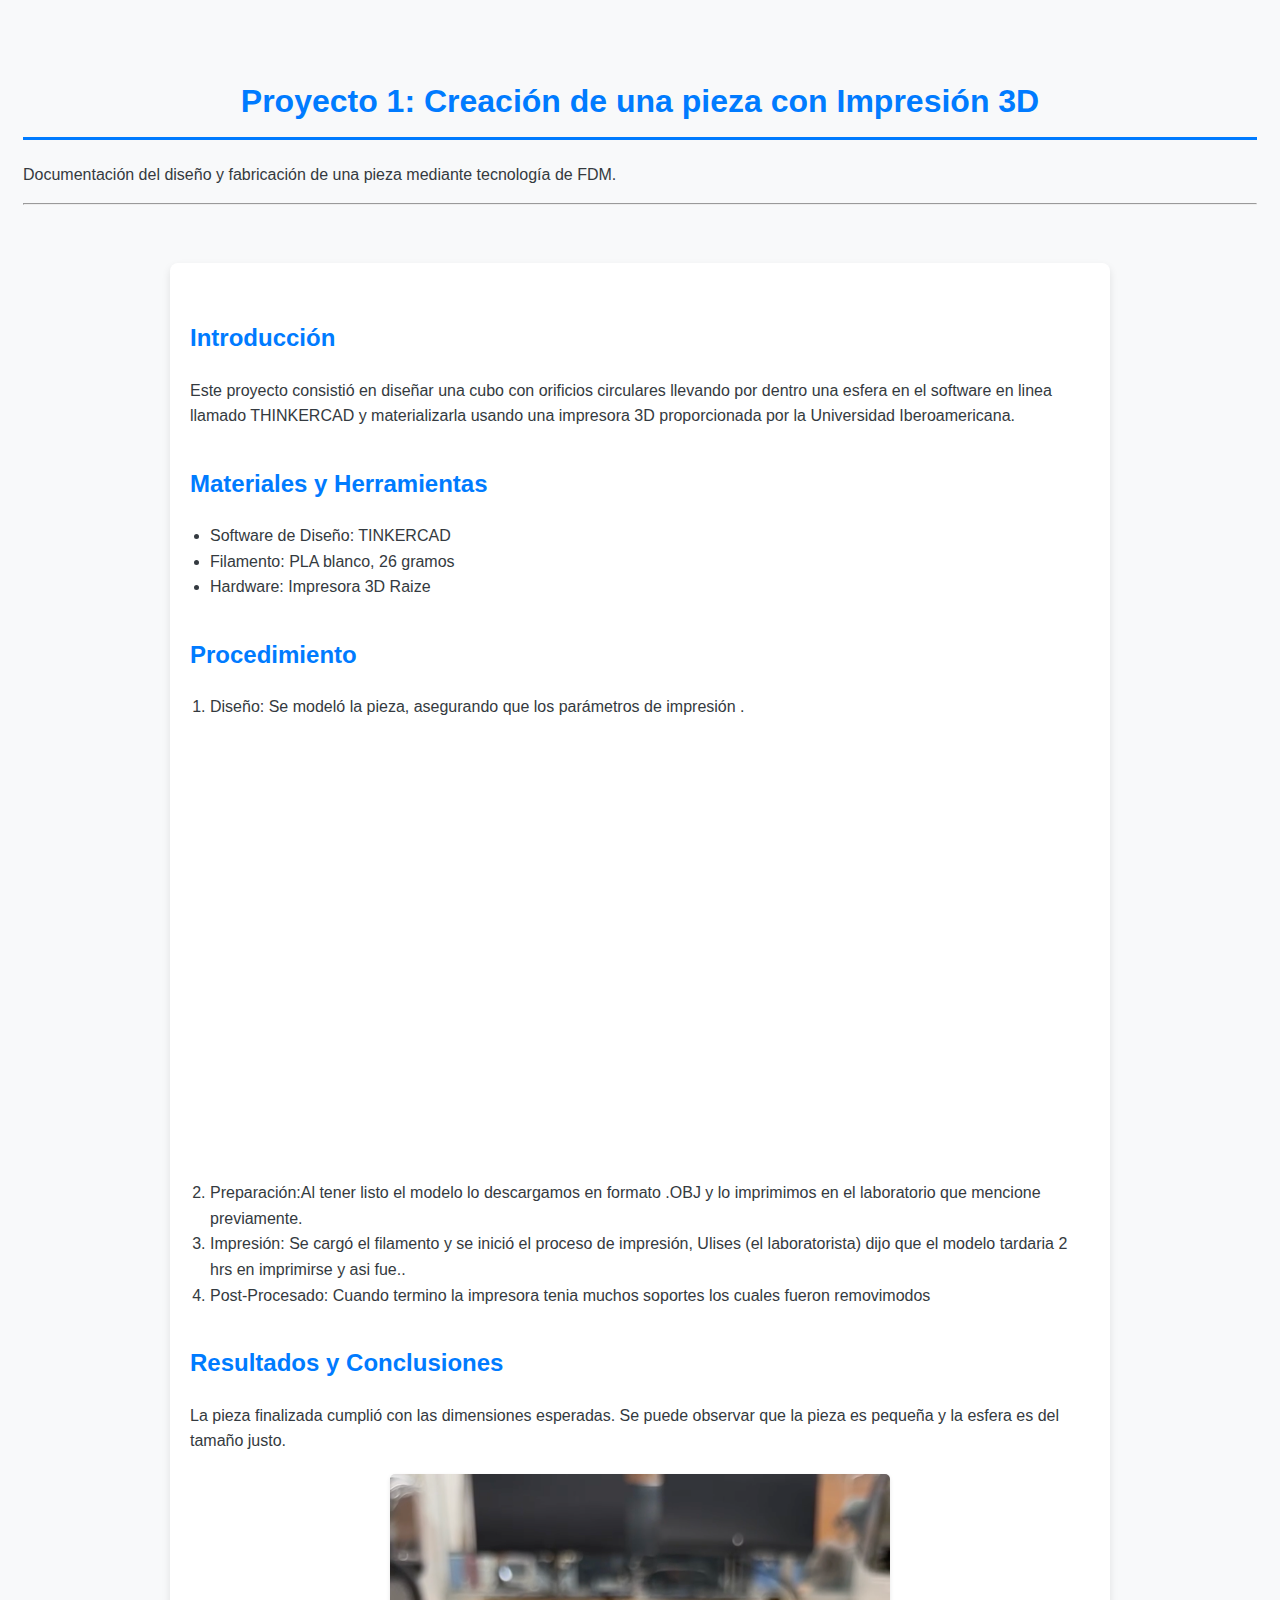
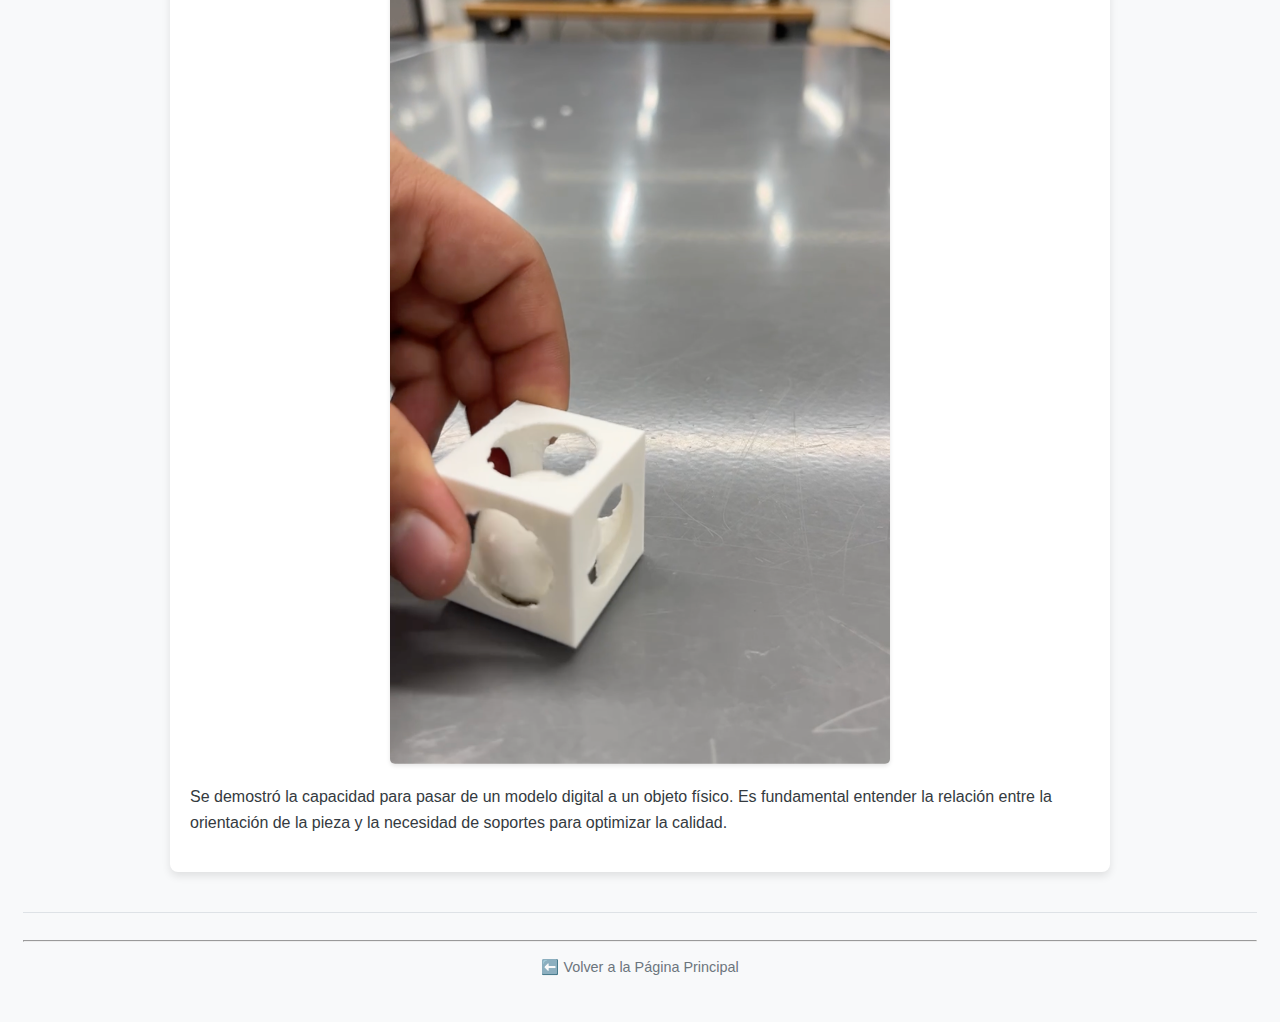
<file: Portafolio-Web/proyecto1_impresion3d.html>
<!DOCTYPE html>
<html lang="es">
<head>
    <meta charset="UTF-8">
    <title>Proyecto 1: Impresión 3D</title>
    <link rel="stylesheet" href="style.css">
</head>
<body>
    <header>
        <h1>Proyecto 1: Creación de una pieza con Impresión 3D</h1>
        <p>Documentación del diseño y fabricación de una pieza mediante tecnología de FDM.</p>
        <hr>
    </header>

    <main>
        <section>
            <h2>Introducción</h2>
            <p>Este proyecto consistió en diseñar una cubo con orificios circulares llevando por dentro una esfera en el software en linea llamado THINKERCAD y materializarla usando una impresora 3D proporcionada por la Universidad Iberoamericana.</p>
        </section>

        <section>
            <h2>Materiales y Herramientas</h2>
            <ul>
                <li>Software de Diseño: TINKERCAD</li>
                <li>Filamento: PLA blanco, 26 gramos </li>
                <li>Hardware: Impresora 3D Raize </li>
            </ul>
        </section>

        <section>
            <h2>Procedimiento</h2>
            <ol>
                <li>Diseño: Se modeló la pieza, asegurando que los parámetros de impresión .</li>
                <iframe width="725" height="453" src="https://www.tinkercad.com/embed/cM9K42Lci8Q?editbtn=1&simlab=1" frameborder="0" marginwidth="0" marginheight="0" scrolling="no"></iframe>

                <li>Preparación:Al tener listo el modelo lo descargamos en formato .OBJ y lo imprimimos en el laboratorio
                    que mencione previamente.   </li>
                
                <li>Impresión: Se cargó el filamento y se inició el proceso de impresión, Ulises (el laboratorista) dijo que el modelo tardaria 2 hrs
                    en imprimirse y asi fue..</li>
                
                <li>Post-Procesado:  Cuando termino la impresora tenia muchos soportes los cuales fueron removimodos</li>
            </ol>
        </section>

        <section>
            <h2>Resultados y Conclusiones</h2>
            <p>La pieza finalizada cumplió con las dimensiones esperadas. Se puede observar que la pieza es pequeña y la esfera es del tamaño justo.</p>
            <img src="imagenes/Impresion3d.jpg" alt="Pieza finalizada de la impresora 3D" width="500">
            <p>Se demostró la capacidad para pasar de un modelo digital a un objeto físico. Es fundamental entender la relación entre la orientación de la pieza y la necesidad de soportes para optimizar la calidad.</p>
        </section>
    </main>

    <footer>
        <hr>
        <p><a href="index.html">⬅️ Volver a la Página Principal</a></p>
    </footer>
</body>
</html>
</file>
<file: Portafolio-Web/style.css>
/* ========================================= */
/* 1. CONFIGURACIÓN GENERAL Y TIPOGRAFÍA */
/* ========================================= */

:root {
    /* Paleta de Colores */
    --color-principal: #007bff;      /* Azul brillante (Tecnológico) */
    --color-secundario: #6c757d;    /* Gris suave */
    --color-fondo: #f8f9fa;         /* Blanco roto/Gris claro para fondo */
    --color-texto: #343a40;         /* Gris oscuro para texto */
    --color-claro: #ffffff;         /* Blanco puro */
}

body {
    /* Define una fuente limpia y moderna (usa 'sans-serif' como respaldo) */
    font-family: 'Segoe UI', Tahoma, Geneva, Verdana, sans-serif;
    line-height: 1.6;
    color: var(--color-texto);
    background-color: var(--color-fondo);
    /* El padding lateral evita que el contenido toque los bordes en pantallas pequeñas */
    padding: 0 15px;
}

/* Encabezados */
h1, h2, h3 {
    color: var(--color-principal);
    margin-top: 1.5em;
}

h1 {
    text-align: center;
    padding-bottom: 10px;
    border-bottom: 3px solid var(--color-principal);
}

/* ========================================= */
/* 2. ESTRUCTURA Y LAYOUT (RESPONSIVO) */
/* ========================================= */

/* Contenedor principal para centrar el contenido y limitar el ancho máximo */
main {
    max-width: 900px; /* Ancho ideal para lectura */
    margin: 20px auto; /* Centra el contenido horizontalmente */
    padding: 20px;
    background-color: var(--color-claro);
    box-shadow: 0 4px 8px rgba(0, 0, 0, 0.1); /* Sombra suave para "levantar" la página */
    border-radius: 8px;
}

header {
    margin-bottom: 30px;
    padding: 20px 0;
}

footer {
    text-align: center;
    margin-top: 40px;
    padding: 20px 0;
    border-top: 1px solid #dee2e6;
    color: var(--color-secundario);
    font-size: 0.9em;
}

/* Media query para adaptar el diseño a pantallas muy pequeñas (móviles) */
@media (max-width: 600px) {
    body {
        padding: 0 10px; /* Reduce aún más el padding en móviles */
    }
    main {
        padding: 15px; /* Reduce el padding interno en móviles */
    }
}


/* ========================================= */
/* 3. NAVEGACIÓN Y ENLACES (ESTILO DE BOTÓN) */
/* ========================================= */

/* Estilo para los elementos de la lista de navegación */
nav ul {
    list-style: none; /* Quita las viñetas por defecto */
    padding: 0;
    margin: 20px 0;
}

nav li {
    margin-bottom: 10px;
}

/* Estilo para los enlaces principales (como botones grandes) */
nav a {
    display: block; /* Hace que el enlace ocupe todo el ancho del <li> */
    padding: 12px 15px;
    background-color: var(--color-fondo);
    color: var(--color-principal);
    text-decoration: none; /* Quita el subrayado */
    border: 2px solid var(--color-principal);
    border-radius: 5px;
    transition: background-color 0.3s, color 0.3s, border-color 0.3s; /* Transición suave para el hover */
    font-weight: bold;
}

/* Efecto Hover (al pasar el ratón) */
nav a:hover {
    background-color: var(--color-principal);
    color: var(--color-claro); /* Texto blanco sobre fondo azul */
    border-color: var(--color-principal);
}

/* Estilo para el enlace de regreso en el footer */
footer a {
    color: var(--color-secundario);
    text-decoration: none;
    transition: color 0.3s;
}

footer a:hover {
    color: var(--color-principal);
}


/* ========================================= */
/* 4. ESTILOS DE CONTENIDO Y MULTIMEDIA */
/* ========================================= */

/* Estilo para la lista de materiales y procedimientos */
section ul, section ol {
    padding-left: 20px;
    margin-bottom: 20px;
}

/* Imágenes dentro de las secciones de proyecto */
img {
    max-width: 100%; /* Asegura que la imagen nunca exceda el ancho del contenedor */
    height: auto; /* Mantiene la proporción de la imagen */
    display: block; /* Centra o maneja la imagen más fácilmente */
    margin: 20px auto; /* Margen superior/inferior y centrado */
    border-radius: 5px;
    box-shadow: 0 2px 4px rgba(0, 0, 0, 0.1); /* Sombra ligera en las imágenes */
}

/* Estilo para resaltar texto importante dentro de los procedimientos */
strong {
    color: var(--color-principal);
}
</file>
